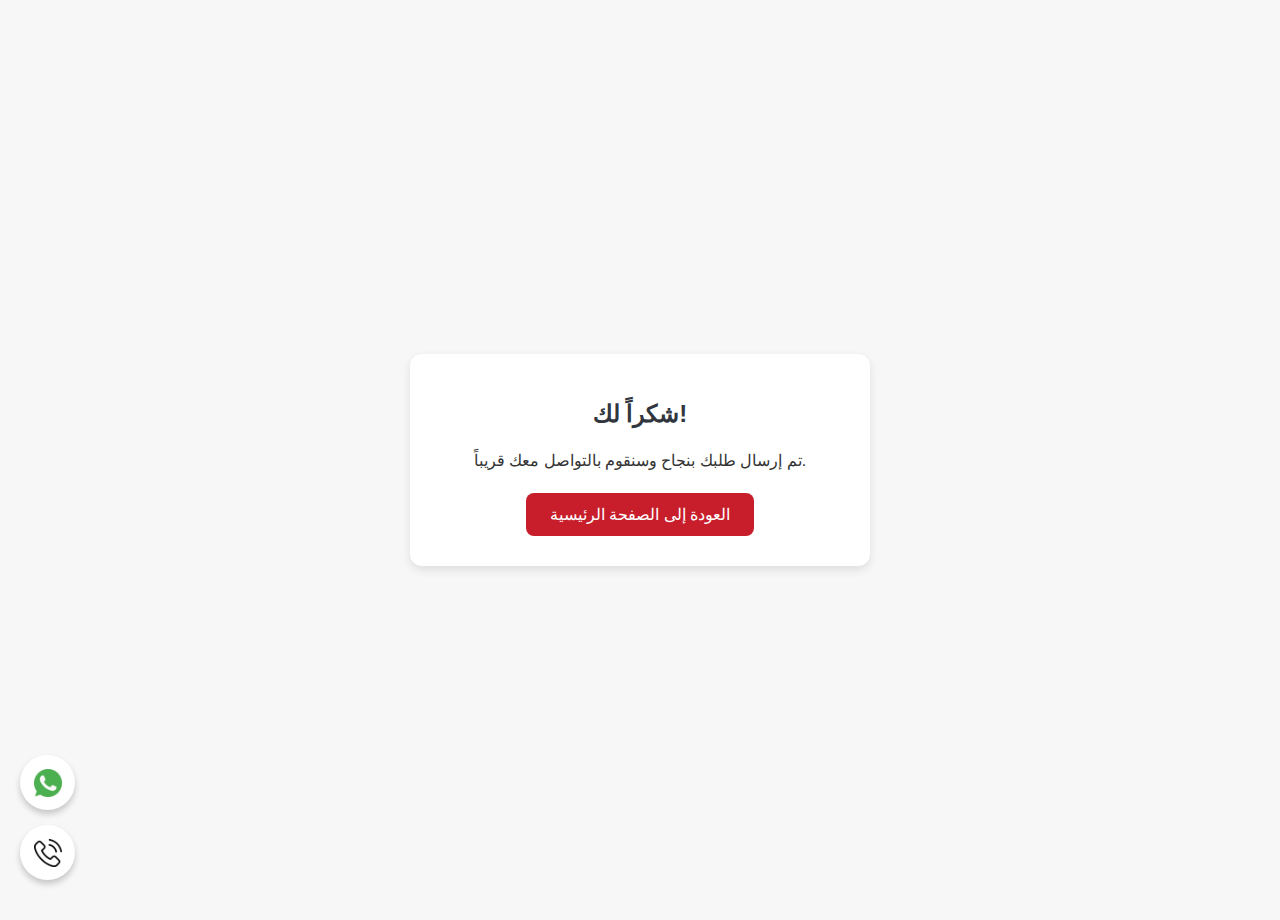
<file: thank_you.html>
<!DOCTYPE html>
<html lang="ar">

<head>
    <meta charset="UTF-8">
    <meta name="viewport" content="width=device-width, initial-scale=1.0">
    <title>thank-you</title>
    <link href="assets/css/main.css" rel="stylesheet">
    <!-- Google Tag Manager -->
    <script>
        (function (w, d, s, l, i) {
            w[l] = w[l] || []; w[l].push({
                'gtm.start':
                    new Date().getTime(), event: 'gtm.js'
            }); var f = d.getElementsByTagName(s)[0],
                j = d.createElement(s), dl = l != 'dataLayer' ? '&l=' + l : ''; j.async = true; j.src =
                    'https://www.googletagmanager.com/gtm.js?id=' + i + dl; f.parentNode.insertBefore(j, f);
        })(window, document, 'script', 'dataLayer', 'GTM-PNWLZ9LT');
    </script>
    <!-- End Google Tag Manager -->


    <style>
        body {
            font-family: Arial, sans-serif;
            background: #f7f7f7;
            display: flex;
            justify-content: center;
            align-items: center;
            height: 100vh;
            margin: 0;
            padding: 10px;
        }

        .thank-you {
            background: #fff;
            padding: 30px;
            border-radius: 12px;
            box-shadow: 0 4px 10px rgba(0, 0, 0, 0.1);
            text-align: center;
            max-width: 400px;
            width: 100%;
        }

        .thank-you h1 {
            color: #31353d;
            margin-bottom: 20px;
            font-size: 24px;
        }

        .thank-you p {
            font-size: 16px;
            color: #333;
            line-height: 1.6;
            margin-bottom: 20px;
        }

        .thank-you a.home-btn {
            display: inline-block;
            padding: 12px 24px;
            background-color: #c81e2c;
            color: #fff;
            text-decoration: none;
            border-radius: 8px;
            font-size: 16px;
            transition: background 0.3s ease;
        }

        .thank-you a.home-btn:hover {
            background-color: #31353d;
        }

        @media (max-width: 480px) {
            .thank-you {
                padding: 20px;
            }

            .thank-you h1 {
                font-size: 20px;
            }

            .thank-you p {
                font-size: 14px;
            }

            .thank-you a.home-btn {
                font-size: 14px;
                padding: 10px 20px;
            }
        }

        /* Floating Buttons */
        .floating-btn {
            position: fixed;
            width: 55px;
            height: 55px;
            border-radius: 50%;
            display: flex;
            align-items: center;
            justify-content: center;
            box-shadow: 0px 4px 8px rgba(0, 0, 0, 0.3);
            color: white;
            font-size: 26px;
            z-index: 1000;
            text-decoration: none;
        }

        .whatsapp-btn {
            bottom: 90px;
            left: 20px;
            background-color: #25D366;
            font-size: 28px;
        }

        .call-btn {
            bottom: 20px;
            left: 20px;
            background-color: #31353d;
        }
    </style>
</head>

<body>
    <!-- Google Tag Manager (noscript) -->
    <noscript>
        <iframe src="https://www.googletagmanager.com/ns.html?id=GTM-PNWLZ9LT" height="0" width="0"
            style="display:none;visibility:hidden"></iframe>
    </noscript>
    <!-- End Google Tag Manager (noscript) -->



    <div class="thank-you">
        <h1>شكراً لك!</h1>
        <p>تم إرسال طلبك بنجاح وسنقوم بالتواصل معك قريباً.</p>
        <a href="index.html" class="home-btn">العودة إلى الصفحة الرئيسية</a>
    </div>

    <div class="floating-icons">
        <!-- ✅ أيقونة واتساب -->
        <a href="https://wa.me/201050564000?text=مرحبًا%20👋%0Aأرغب%20في%20الاستفسار%20عن%20معرض%20هذي%20مصر%20القادم."
        target="_blank" class="circle-btn" aria-label="واتساب هذي مصر">
        <img src="assets/img/whatsapp.png" alt="واتساب هذي مصر">
      </a>
  
        <!-- ✅ أيقونة تليفون -->
        <a href="tel:+201050564000" class="phone" aria-label="Phone">
            <img src="assets/img/phone-call.png" loading="lazy" alt="Phone">
        </a>
    </div>

</body>

</html>
</file>
<file: assets/css/main.css>
:root {
  --default-font: "Roboto",  system-ui, -apple-system, "Segoe UI", Roboto, "Helvetica Neue", Arial, "Noto Sans", "Liberation Sans", sans-serif, "Apple Color Emoji", "Segoe UI Emoji", "Segoe UI Symbol", "Noto Color Emoji";
  --heading-font: "Raleway",  sans-serif;
  --nav-font: "Poppins",  sans-serif;
}

/* Global Colors - The following color variables are used throughout the website. Updating them here will change the color scheme of the entire website */
:root { 
  --background-color: #ffffff; /* Background color for the entire website, including individual sections */
  --default-color: #444444; /* Default color used for the majority of the text content across the entire website */
  --heading-color: #151515; /* Color for headings, subheadings and title throughout the website */
  --accent-color: #ffc451; /* Accent color that represents your brand on the website. It's used for buttons, links, and other elements that need to stand out */
  --surface-color: #ffffff; /* The surface color is used as a background of boxed elements within sections, such as cards, icon boxes, or other elements that require a visual separation from the global background. */
  --contrast-color: #312f2f; /* Contrast color for text, ensuring readability against backgrounds of accent, heading, or default colors. */
}

/* Nav Menu Colors - The following color variables are used specifically for the navigation menu. They are separate from the global colors to allow for more customization options */
:root {
  --nav-color: rgba(255, 255, 255, 0.905);  /* The default color of the main navmenu links */
  --nav-hover-color: #ffc451; /* Applied to main navmenu links when they are hovered over or active */
  --nav-mobile-background-color: #ffffff; /* Used as the background color for mobile navigation menu */
  --nav-dropdown-background-color: #ffffff; /* Used as the background color for dropdown items that appear when hovering over primary navigation items */
  --nav-dropdown-color: #212529; /* Used for navigation links of the dropdown items in the navigation menu. */
  --nav-dropdown-hover-color: #ffc451; /* Similar to --nav-hover-color, this color is applied to dropdown navigation links when they are hovered over. */
}

/* Color Presets - These classes override global colors when applied to any section or element, providing reuse of the sam color scheme. */

.light-background {
  --background-color: #f9f9f9;
  --surface-color: #ffffff;
}

.dark-background {
  --background-color: #060606;
  --default-color: #ffffff;
  --heading-color: #ffffff;
  --surface-color: #252525;
  --contrast-color: #2a2727;
}

/* Smooth scroll */
:root {
  scroll-behavior: smooth;
}

/*--------------------------------------------------------------
# General Styling & Shared Classes
--------------------------------------------------------------*/
body {
  color: var(--default-color);
  background-color: var(--background-color);
  font-family: var(--default-font);
}

a {
  color: var(--accent-color);
  text-decoration: none;
  transition: 0.3s;
}

a:hover {
  color: color-mix(in srgb, var(--accent-color), transparent 25%);
  text-decoration: none;
}

h1,
h2,
h3,
h4,
h5,
h6 {
  color: var(--heading-color);
  font-family: var(--heading-font);
}

/* PHP Email Form Messages
------------------------------*/
.php-email-form .error-message {
  display: none;
  background: #df1529;
  color: #ffffff;
  text-align: left;
  padding: 15px;
  margin-bottom: 24px;
  font-weight: 600;
}

.php-email-form .sent-message {
  display: none;
  color: #ffffff;
  background: #059652;
  text-align: center;
  padding: 15px;
  margin-bottom: 24px;
  font-weight: 600;
}

.php-email-form .loading {
  display: none;
  background: var(--surface-color);
  text-align: center;
  padding: 15px;
  margin-bottom: 24px;
}

.php-email-form .loading:before {
  content: "";
  display: inline-block;
  border-radius: 50%;
  width: 24px;
  height: 24px;
  margin: 0 10px -6px 0;
  border: 3px solid var(--accent-color);
  border-top-color: var(--surface-color);
  animation: php-email-form-loading 1s linear infinite;
}

@keyframes php-email-form-loading {
  0% {
    transform: rotate(0deg);
  }

  100% {
    transform: rotate(360deg);
  }
}

/*--------------------------------------------------------------
# Global Header
--------------------------------------------------------------*/
.header {
  --background-color: rgba(0, 0, 0, 0.8);
  --heading-color: #ffffff;
  --contrast-color: #ffffff;
  color: var(--default-color);
  background-color: var(--background-color);
  padding: 10px 0;
  transition: all 0.5s;
  z-index: 997;
}

.header .logo {
  line-height: 1;
}

.header .logo img {
  max-height: 36px;
  margin-right: 8px;
}

.header .logo h1 {
  font-size: 32px;
  margin: 0;
  font-weight: 700;
  color: var(--heading-color);
}

.header .logo span {
  color: var(--accent-color);
  font-size: 32px;
}

.header .btn-getstarted,
.header .btn-getstarted:focus {
  color: var(--contrast-color);
  font-size: 14px;
  padding: 8px 30px;
  margin: 10 0 0 30px;
  border-radius: 4px;
  transition: 0.3s;
  border: 2px solid var(--accent-color);
}

.header .btn-getstarted:hover,
.header .btn-getstarted:focus:hover {
  color: var(--default-color);
  background: var(--accent-color);
}

@media (max-width: 1200px) {
  .header .logo {
    order: 1;
  }

  .header .btn-getstarted {
    order: 2;
    margin: 0 15px 0 0;
    padding: 6px 15px;
  }

  .header .navmenu {
    order: 3;
  }
}

.scrolled .header {
  box-shadow: 0px 0 18px rgba(0, 0, 0, 0.1);
}
#alertContainer {
  position: fixed;
  bottom: 20px;
  left: 20px;
  z-index: 10000;
  width: 350px;
}
#alertContainer .alert {
  margin-bottom: 10px;
  max-width: 350px;
  padding: 12px 16px;
  font-size: 14px;
  display: flex;
  justify-content: space-between;
  flex-direction: row-reverse;
}

.floating-icons {
  position: fixed;
  bottom: 20px;
  left: 20px;
  /* من اليسار */
  display: flex;
  flex-direction: column;
  gap: 15px;
  z-index: 9999;
}

.floating-icons a {
  width: 55px;
  height: 55px;
  border-radius: 50%;
  display: flex;
  align-items: center;
  justify-content: center;
  background: #fff;
  /* واتساب */
  box-shadow: 0 4px 6px rgba(0, 0, 0, 0.2);
  transition: transform 0.2s ease-in-out;
  text-decoration: none;
}

.floating-icons a.phone {
  background: #fff;
  /* تليفون */
}

.floating-icons a img {
  width: 28px;
  height: 28px;
}

.floating-icons a:hover {
  transform: scale(1.1);
}

/* Index Page Header
------------------------------*/
.index-page .header {
  --background-color: rgba(0, 0, 0, 0);
}
.index-page{
  padding: 0 !important;
}
/* Index Page Header on Scroll
------------------------------*/
.index-page.scrolled .header {
  --background-color: rgba(0, 0, 0, 0.8);
}

/*--------------------------------------------------------------
# Navigation Menu
--------------------------------------------------------------*/
/* Navmenu - Desktop */
@media (min-width: 1200px) {
  .navmenu {
    padding: 0;
  }

  .navmenu ul {
    margin: 0;
    padding: 0;
    display: flex;
    list-style: none;
    align-items: center;
  }

  .navmenu li {
    position: relative;
  }

  .navmenu a,
  .navmenu a:focus {
    color: var(--nav-color);
    padding: 18px 15px;
    font-size: 16px;
    font-family: var(--nav-font);
    font-weight: 400;
    display: flex;
    align-items: center;
    justify-content: space-between;
    white-space: nowrap;
    transition: 0.3s;
  }

  .navmenu a i,
  .navmenu a:focus i {
    font-size: 12px;
    line-height: 0;
    margin-left: 5px;
    transition: 0.3s;
  }

  .navmenu li:last-child a {
    padding-right: 0;
  }

  .navmenu li:hover>a,
  .navmenu .active,
  .navmenu .active:focus {
    color: var(--nav-hover-color);
  }

  .navmenu .dropdown ul {
    margin: 0;
    padding: 10px 0;
    background: var(--nav-dropdown-background-color);
    display: block;
    position: absolute;
    visibility: hidden;
    left: 14px;
    top: 130%;
    opacity: 0;
    transition: 0.3s;
    border-radius: 0;
    z-index: 99;
    box-shadow: 0px 0px 30px rgba(0, 0, 0, 0.1);
  }

  .navmenu .dropdown ul li {
    min-width: 200px;
  }

  .navmenu .dropdown ul a {
    padding: 10px 20px;
    font-size: 15px;
    text-transform: none;
    color: var(--nav-dropdown-color);
  }

  .navmenu .dropdown ul a i {
    font-size: 12px;
  }

  .navmenu .dropdown ul a:hover,
  .navmenu .dropdown ul .active:hover,
  .navmenu .dropdown ul li:hover>a {
    background-color: var(--nav-dropdown-hover-color);
  }

  .navmenu .dropdown:hover>ul {
    opacity: 1;
    top: 100%;
    visibility: visible;
  }

  .navmenu .dropdown .dropdown ul {
    top: 0;
    left: -90%;
    visibility: hidden;
  }

  .navmenu .dropdown .dropdown:hover>ul {
    opacity: 1;
    top: 0;
    left: -100%;
    visibility: visible;
  }
}

/* Navmenu - Mobile */
@media (max-width: 1199px) {
  .mobile-nav-toggle {
    color: var(--nav-color);
    font-size: 28px;
    line-height: 0;
    margin-right: 10px;
    cursor: pointer;
    transition: color 0.3s;
  }

  .navmenu {
    padding: 0;
    z-index: 9997;
  }

  .navmenu ul {
    display: none;
    list-style: none;
    position: absolute;
    inset: 60px 20px 20px 20px;
    padding: 10px 0;
    margin: 0;
    border-radius: 6px;
    background-color: var(--nav-mobile-background-color);
    overflow-y: auto;
    transition: 0.3s;
    z-index: 9998;
    box-shadow: 0px 0px 30px rgba(0, 0, 0, 0.1);
  }

  .navmenu a,
  .navmenu a:focus {
    color: var(--nav-dropdown-color);
    padding: 10px 20px;
    font-family: var(--nav-font);
    font-size: 17px;
    font-weight: 500;
    display: flex;
    align-items: center;
    justify-content: space-between;
    white-space: nowrap;
    transition: 0.3s;
  }

  .navmenu a i,
  .navmenu a:focus i {
    font-size: 12px;
    line-height: 0;
    margin-left: 5px;
    width: 30px;
    height: 30px;
    display: flex;
    align-items: center;
    justify-content: center;
    border-radius: 50%;
    transition: 0.3s;
    background-color: color-mix(in srgb, var(--accent-color), white 90%);
  }

  .navmenu a i:hover,
  .navmenu a:focus i:hover {
    background-color: color-mix(in srgb, var(--accent-color), white 90%);
  }

  .navmenu a:hover,
  .navmenu .active,
  .navmenu .active:focus {
    background-color: var(--nav-dropdown-hover-color);
  }

  .navmenu .active i,
  .navmenu .active:focus i {
    transform: rotate(180deg);
  }

  .navmenu .dropdown ul {
    position: static;
    display: none;
    z-index: 99;
    padding: 10px 0;
    margin: 10px 20px;
    background-color: var(--nav-dropdown-background-color);
    border: 1px solid color-mix(in srgb, var(--default-color), transparent 90%);
    box-shadow: none;
    transition: all 0.5s ease-in-out;
  }

  .navmenu .dropdown ul ul {
    background-color: rgba(33, 37, 41, 0.1);
  }

  .navmenu .dropdown>.dropdown-active {
    display: block;
    background-color: rgba(33, 37, 41, 0.03);
  }

  .mobile-nav-active {
    overflow: hidden;
  }

  .mobile-nav-active .mobile-nav-toggle {
    color: #fff;
    position: absolute;
    font-size: 32px;
    top: 15px;
    right: 15px;
    margin-right: 0;
    z-index: 9999;
  }

  .mobile-nav-active .navmenu {
    position: fixed;
    overflow: hidden;
    inset: 0;
    background: rgba(33, 37, 41, 0.8);
    transition: 0.3s;
  }

  .mobile-nav-active .navmenu>ul {
    display: block;
  }
}

/*--------------------------------------------------------------
# Global Footer
--------------------------------------------------------------*/
.footer {
  color: var(--default-color);
  background-color: var(--background-color);
  font-size: 14px;
  position: relative;
}

.footer .footer-top {
  padding: 50px 0;
  background-color: color-mix(in srgb, var(--footer-background-color) 90%, white 10%);
}

.footer .footer-about .logo {
  line-height: 1;
  margin-bottom: 10px;
}

.footer .footer-about .logo img {
  max-height: 40px;
  margin-right: 6px;
}

.footer .footer-about .logo span {
  font-size: 26px;
  font-weight: 700;
  letter-spacing: 1px;
  font-family: var(--heading-font);
  color: var(--heading-color);
}

.footer .footer-about p {
  font-size: 14px;
  font-family: var(--heading-font);
}

.footer .social-links a {
  color: color-mix(in srgb, var(--default-color), transparent 30%);
  background-color: color-mix(in srgb, var(--default-color) 5%, white 10%);
  display: flex;
  align-items: center;
  justify-content: center;
  width: 40px;
  height: 40px;
  border-radius: 4px;
  font-size: 16px;
  margin-right: 10px;
  transition: 0.3s;
}

.footer .social-links a:hover {
  color: var(--contrast-color);
  background-color: var(--accent-color);
}

.footer h4 {
  font-size: 16px;
  font-weight: bold;
  position: relative;
  padding-bottom: 12px;
}

.footer .footer-links {
  margin-bottom: 30px;
}

.footer .footer-links ul {
  list-style: none;
  padding: 0;
  margin: 0;
}

.footer .footer-links ul i {
  margin-right: 4px;
  font-size: 12px;
  line-height: 0;
  color: var(--accent-color);
}

.footer .footer-links ul li {
  padding: 10px 0;
  display: flex;
  align-items: center;
}

.footer .footer-links ul li:first-child {
  padding-top: 0;
}

.footer .footer-links ul a {
  color: color-mix(in srgb, var(--default-color), transparent 30%);
  display: inline-block;
  line-height: 1;
}

.footer .footer-links ul a:hover {
  color: var(--accent-color);
}

.footer .footer-contact p {
  margin-bottom: 5px;
}

.footer .footer-newsletter .newsletter-form {
  margin-top: 30px;
  margin-bottom: 15px;
  padding: 6px 8px;
  position: relative;
  border-radius: 4px;
  border: 1px solid color-mix(in srgb, var(--default-color), transparent 80%);
  display: flex;
  background-color: color-mix(in srgb, var(--footer-background-color) 90%, white 15%);
  transition: 0.3s;
}

.footer .footer-newsletter .newsletter-form:focus-within {
  border-color: var(--accent-color);
}

.footer .footer-newsletter .newsletter-form input[type=email] {
  border: 0;
  padding: 4px;
  width: 100%;
  background-color: color-mix(in srgb, var(--footer-background-color) 90%, white 15%);
  color: var(--default-color);
}

.footer .footer-newsletter .newsletter-form input[type=email]:focus-visible {
  outline: none;
}

.footer .footer-newsletter .newsletter-form input[type=submit] {
  border: 0;
  font-size: 16px;
  padding: 0 20px;
  margin: -7px -8px -7px 0;
  background: var(--accent-color);
  color: var(--contrast-color);
  transition: 0.3s;
  border-radius: 0 4px 4px 0;
}

.footer .footer-newsletter .newsletter-form input[type=submit]:hover {
  background: color-mix(in srgb, var(--accent-color), transparent 20%);
}

.footer .copyright {
  padding: 30px 0;
}

.footer .copyright p {
  margin-bottom: 0;
}

.footer .credits {
  margin-top: 5px;
  font-size: 13px;
}

/*--------------------------------------------------------------
# Preloader
--------------------------------------------------------------*/
#preloader {
  position: fixed;
  inset: 0;
  z-index: 999999;
  overflow: hidden;
  background: #000;
  transition: all 0.6s ease-out;
}

#preloader:before {
  content: "";
  position: fixed;
  top: calc(50% - 30px);
  left: calc(50% - 30px);
  border: 6px solid #ffffff;
  border-color: var(--accent-color) transparent var(--accent-color) transparent;
  border-radius: 50%;
  width: 60px;
  height: 60px;
  animation: animate-preloader 1.5s linear infinite;
}

@keyframes animate-preloader {
  0% {
    transform: rotate(0deg);
  }

  100% {
    transform: rotate(360deg);
  }
}

/*--------------------------------------------------------------
# Scroll Top Button
--------------------------------------------------------------*/
.scroll-top {
  position: fixed;
  visibility: hidden;
  opacity: 0;
  right: 15px;
  bottom: 15px;
  z-index: 99999;
  background-color: var(--accent-color);
  width: 40px;
  height: 40px;
  border-radius: 4px;
  transition: all 0.4s;
}

.scroll-top i {
  font-size: 24px;
  color: var(--contrast-color);
  line-height: 0;
}

.scroll-top:hover {
  background-color: color-mix(in srgb, var(--accent-color), transparent 20%);
  color: var(--contrast-color);
}

.scroll-top.active {
  visibility: visible;
  opacity: 1;
}

/*--------------------------------------------------------------
# Disable aos animation delay on mobile devices
--------------------------------------------------------------*/
@media screen and (max-width: 768px) {
  [data-aos-delay] {
    transition-delay: 0 !important;
  }
}

/*--------------------------------------------------------------
# Global Page Titles & Breadcrumbs
--------------------------------------------------------------*/
.page-title {
  color: var(--default-color);
  background-color: var(--background-color);
  position: relative;
}

.page-title .heading {
  padding: 80px 0;
  border-top: 1px solid color-mix(in srgb, var(--default-color), transparent 90%);
}

.page-title .heading h1 {
  font-size: 38px;
  font-weight: 700;
}

.page-title nav {
  background-color: color-mix(in srgb, var(--default-color), transparent 95%);
  padding: 20px 0;
}

.page-title nav ol {
  display: flex;
  flex-wrap: wrap;
  list-style: none;
  margin: 0;
  padding: 0;
  font-size: 16px;
  font-weight: 400;
}

.page-title nav ol li+li {
  padding-left: 10px;
}

.page-title nav ol li+li::before {
  content: "/";
  display: inline-block;
  padding-right: 10px;
  color: color-mix(in srgb, var(--default-color), transparent 70%);
}

/*--------------------------------------------------------------
# Global Sections
--------------------------------------------------------------*/
section,
.section {
  color: var(--default-color);
  background-color: var(--background-color);
  padding: 60px 0;
  scroll-margin-top: 80px;
  overflow: clip;
}

@media (max-width: 1199px) {

  section,
  .section {
    scroll-margin-top: 58px;
  }
}

/*--------------------------------------------------------------
# Global Section Titles
--------------------------------------------------------------*/
.section-title {
  padding-bottom: 60px;
  position: relative;
}

.section-title h2 {
  font-size: 14px;
  font-weight: 500;
  padding: 0;
  line-height: 1px;
  margin: 0;
  letter-spacing: 1.5px;
  text-transform: uppercase;
  color: color-mix(in srgb, var(--default-color), transparent 50%);
  position: relative;
}

.section-title h2::after {
  content: "";
  width: 120px;
  height: 1px;
  display: inline-block;
  background: var(--accent-color);
  margin: 4px 10px;
}

.section-title p {
  color: var(--heading-color);
  margin: 0;
  font-size: 36px;
  font-weight: 700;
  text-transform: uppercase;
}

/*--------------------------------------------------------------
# Hero Section
--------------------------------------------------------------*/
.hero {
  width: 100%;
  min-height: 100vh;
  position: relative;
  padding: 120px 0 80px 0;
  display: flex;
  align-items: center;
  justify-content: center;
}

.hero img {
  position: absolute;
  inset: 0;
  display: block;
  width: 100%;
  height: 100%;
  object-fit: cover;
  z-index: 1;
}

.hero:before {
  content: "";
  background: color-mix(in srgb, var(--background-color), transparent 30%);
  position: absolute;
  inset: 0;
  z-index: 2;
}

.hero .container {
  position: relative;
  z-index: 3;
}

.hero h2 {
  margin: 0;
  font-size: 56px;
  font-weight: 700;
  font-family: var(--nav-font);
}

.hero h2 span {
  color: var(--accent-color);
}

.hero p {
  margin: 10px 0 0 0;
  font-size: 24px;
  color: color-mix(in srgb, var(--default-color), transparent 30%);
}

.hero .icon-box {
  padding: 30px 20px;
  transition: ease-in-out 0.3s;
  border: 1px solid color-mix(in srgb, var(--default-color), transparent 70%);
  height: 100%;
  text-align: center;
  display: flex;
  flex-direction: column;
  align-items: center;
  justify-content: center;
}

.hero .icon-box i {
  font-size: 32px;
  line-height: 1;
  color: var(--accent-color);
}

.hero .icon-box h3 {
  font-weight: 700;
  margin: 10px 0 0 0;
  padding: 0;
  line-height: 1;
  font-size: 20px;
  line-height: 26px;
}

.hero .icon-box h3 a {
  color: color-mix(in srgb, var(--default-color), transparent 20%);
  transition: ease-in-out 0.3s;
}

.hero .icon-box:hover {
  border-color: var(--accent-color);
}

.hero .icon-box:hover h3 a {
  color: var(--accent-color);
}
.modal-body{
  background-color: transparent !important;
  padding: 0 !important;
}
@media (max-width: 768px) {
  .hero h2 {
    font-size: 32px;
  }

  .hero p {
    font-size: 18px;
  }
  .two-images-section,.footer-newsletter {
    display: flex
;
    flex-direction: column;
    align-items: center;}
}

/*--------------------------------------------------------------
# About Section
--------------------------------------------------------------*/
.about .content h3 {
  font-size: 1.75rem;
  font-weight: 700;
}

.about .content .fst-italic {
  color: color-mix(in srgb, var(--default-color), var(--contrast-color) 50%);
}

.about .content ul {
  list-style: none;
  padding: 0;
}

.about .content ul li {
  padding: 10px 0 0 0;
  display: flex;
}

.about .content ul i {
  color: var(--accent-color);
  margin-right: 0.5rem;
  line-height: 1.2;
  font-size: 1.25rem;
}

.about .content p:last-child {
  margin-bottom: 0;
}

/*--------------------------------------------------------------
# Clients Section
--------------------------------------------------------------*/
.clients .swiper-slide img {
  opacity: 0.5;
  transition: 0.3s;
  filter: grayscale(100);
}

.clients .swiper-slide img:hover {
  filter: none;
  opacity: 1;
}

.clients .swiper-wrapper {
  height: auto;
}

.clients .swiper-pagination {
  margin-top: 20px;
  position: relative;
}

.clients .swiper-pagination .swiper-pagination-bullet {
  width: 12px;
  height: 12px;
  opacity: 1;
  background-color: color-mix(in srgb, var(--default-color), transparent 80%);
}

.clients .swiper-pagination .swiper-pagination-bullet-active {
  background-color: var(--accent-color);
}

/*--------------------------------------------------------------
# Features Section
--------------------------------------------------------------*/
.features .features-image {
  position: relative;
  min-height: 400px;
}

.features .features-image img {
  position: absolute;
  inset: 0;
  display: block;
  width: 100%;
  height: 100%;
  object-fit: cover;
  z-index: 1;
}

.features .features-item h4 {
  font-size: 20px;
  font-weight: 700;
  margin: 0 0 5px 0;
}

.features .features-item i {
  font-size: 48px;
  color: var(--accent-color);
  margin-right: 20px;
  line-height: 0;
}

.features .features-item p {
  font-size: 15px;
  color: color-mix(in srgb, var(--default-color), transparent 20%);
  margin: 0;
}



/*--------------------------------------------------------------
# Stats Section
--------------------------------------------------------------*/
.stats .stats-item {
  padding: 10px;
}

.stats .stats-item i {
  font-size: 44px;
  color: var(--accent-color);
  line-height: 0;
  margin-right: 15px;
}

.stats .stats-item .purecounter {
  color: var(--heading-color);
  font-size: 40px;
  display: block;
  font-weight: 700;
  line-height: 40px;
}

.stats .stats-item p {
  color: color-mix(in srgb, var(--default-color), transparent 40%);
  padding: 15px 0 0 0;
  margin: 0;
  font-family: var(--heading-font);
  font-size: 14px;
}
/*--------------------------------------------------------------
# Contact Section
--------------------------------------------------------------*/
.contact .info-item+.info-item {
  margin-top: 40px;
}

.contact .info-item i {
  color: var(--contrast-color);
  background: var(--accent-color);
  font-size: 20px;
  width: 44px;
  height: 44px;
  display: flex;
  justify-content: center;
  align-items: center;
  border-radius: 4px;
  transition: all 0.3s ease-in-out;
  margin-right: 15px;
}

.contact .info-item h3 {
  padding: 0;
  font-size: 18px;
  font-weight: 700;
  margin-bottom: 5px;
}

.contact .info-item p {
  padding: 0;
  margin-bottom: 0;
  font-size: 14px;
}

.contact .php-email-form {
  height: 100%;
}

.contact .php-email-form input[type=text],
.contact .php-email-form input[type=email],
.contact .php-email-form textarea {
  font-size: 14px;
  padding: 10px 15px;
  box-shadow: none;
  border-radius: 0;
  color: var(--default-color);
  background-color: color-mix(in srgb, var(--background-color), transparent 50%);
  border-color: color-mix(in srgb, var(--default-color), transparent 80%);
}

.contact .php-email-form input[type=text]:focus,
.contact .php-email-form input[type=email]:focus,
.contact .php-email-form textarea:focus {
  border-color: var(--accent-color);
}

.contact .php-email-form input[type=text]::placeholder,
.contact .php-email-form input[type=email]::placeholder,
.contact .php-email-form textarea::placeholder {
  color: color-mix(in srgb, var(--default-color), transparent 70%);
}

.contact .php-email-form button[type=submit] {
  color: var(--contrast-color);
  background: var(--accent-color);
  border: 0;
  padding: 10px 30px;
  transition: 0.4s;
  border-radius: 4px;
}

.contact .php-email-form button[type=submit]:hover {
  background: color-mix(in srgb, var(--accent-color), transparent 20%);
}

/*--------------------------------------------------------------
# Starter Section Section
--------------------------------------------------------------*/


.btn-register {
  display: inline-block;
  background: linear-gradient(135deg, #FFD15C, #FFB400);
  color: #31353d;
  font-size: 16px;
  font-weight: 600;
  padding: 14px 36px;
  border-radius: 50px;
  text-transform: uppercase;
  text-decoration: none;
  box-shadow: 0 4px 12px rgba(0, 0, 0, 0.15);
  transition: all 0.3s ease;
  text-align: center;
}

.btn-register:hover {
  background: linear-gradient(135deg, #FFB400, #FFD15C);
  transform: translateY(-3px);
  box-shadow: 0 6px 18px rgba(0, 0, 0, 0.25);
  color: #000;
}

/* Section Wrapper */
.two-images-section {
  text-align: center;
  padding: 40px 20px;
}

/* Text Above Images */
.two-images-section .section-text {
  margin-bottom: 30px;
}

.two-images-section .section-text h2 {
  font-size: 4rem;
  font-weight: bold;
  margin-bottom: 10px;
  color: #555;
}

.two-images-section .section-text p {
  font-size: 1.1rem;
  color: #555;
}

/* Two Images Layout */
.two-images {
  display: flex;
  justify-content: center;  
  align-items: center;
  width: 80%;
  gap: 20px; /* space between images */
}

.two-images .img-wrap {
  flex: 1;
  max-width: 50%;
  text-align: center;
  
  
}

.two-images img {
  width: 100%;
  height: auto;
  object-fit: cover;
  display: inline-block;
  border-radius: 10px;
}

/* Mobile: stack images */
@media (max-width: 768px) {
  .two-images {
    flex-direction: column;
    gap: 15px;
  }
  .two-images .img-wrap {
    max-width: 100%;
  }
}


/* Form Wrapper */
.custom-register-form {
  background: #fff;
  padding: 30px;
  border-radius: 12px;
  box-shadow: 0 6px 20px rgba(0,0,0,0.1);
}

/* Input Fields */
.custom-register-form .form-control {
  border: 2px solid #ddd;
  border-radius: 8px;
  padding: 12px 15px;
  font-size: 1rem;
  transition: 0.3s;
}

.custom-register-form .form-control:focus {
  border-color: var(--primary, #31353d);
  box-shadow: 0 0 8px rgba(49,53,61,0.2);
  outline: none;
}

/* Submit Button */
.custom-register-form .btn-register {
  margin-top: 10%;
  background: linear-gradient(135deg, #FFD15C, #FFB400);;
  color: black;
  font-size: 1.2rem;
  font-weight: bold;
  padding: 14px 40px;
  border: none;
  border-radius: 50px;
  margin-top: 20px;
  transition: 0.3s;
  width: 100%;
}

.custom-register-form .btn-register:hover {
  background:linear-gradient(135deg, #FFD15C, #FFB400);/* Slightly lighter shade */
  transform: translateY(-2px);
}
/* Form Title */
.custom-register-form .form-title {
  font-size: 1.5rem;
  font-weight: bold;
  margin-bottom: 20px;
  text-align: center;
  color: var(--primary, #31353d);
}
.personas {
  padding: 80px 0;
  background: #f9f9f9;
}

.personas h2 {
  color: #31353d;
}

.persona-box {
  background: #fff;
  border-radius: 12px;
  padding: 25px 15px;
  box-shadow: 0 4px 12px rgba(0, 0, 0, 0.08);
  transition: all 0.3s ease;
}

.persona-box:hover {
  transform: translateY(-5px);
  box-shadow: 0 8px 20px rgba(0, 0, 0, 0.12);
}

.persona-icon {
  font-size: 40px;
  color: #FFD15C;
  margin-bottom: 10px;
}
.icon-box i {
  font-size: 32px;
  font-weight: bold;
  display: block;
  color: #FFD15C; /* لون البراند */
  margin-bottom: 10px;
}
.icon-box h3 a {
  color: #31353d;
  font-size: 18px;
  text-decoration: none;
}
.headline {
  font-size: 3rem; /* حجم أكبر */
  font-weight: 700; /* خط عريض */
  text-align: center; /* في النص */
  color: #31353d; /* لون أساسي غامق */
  margin-bottom: 20px;
  position: relative;
}

.headline::after {
  content: "";
  display: block;
  width: 80px;
  height: 4px;
  background: linear-gradient(135deg, #FFD15C, #FFB400);
  margin: 10px auto 0 auto;
  border-radius: 2px;
}
</file>
